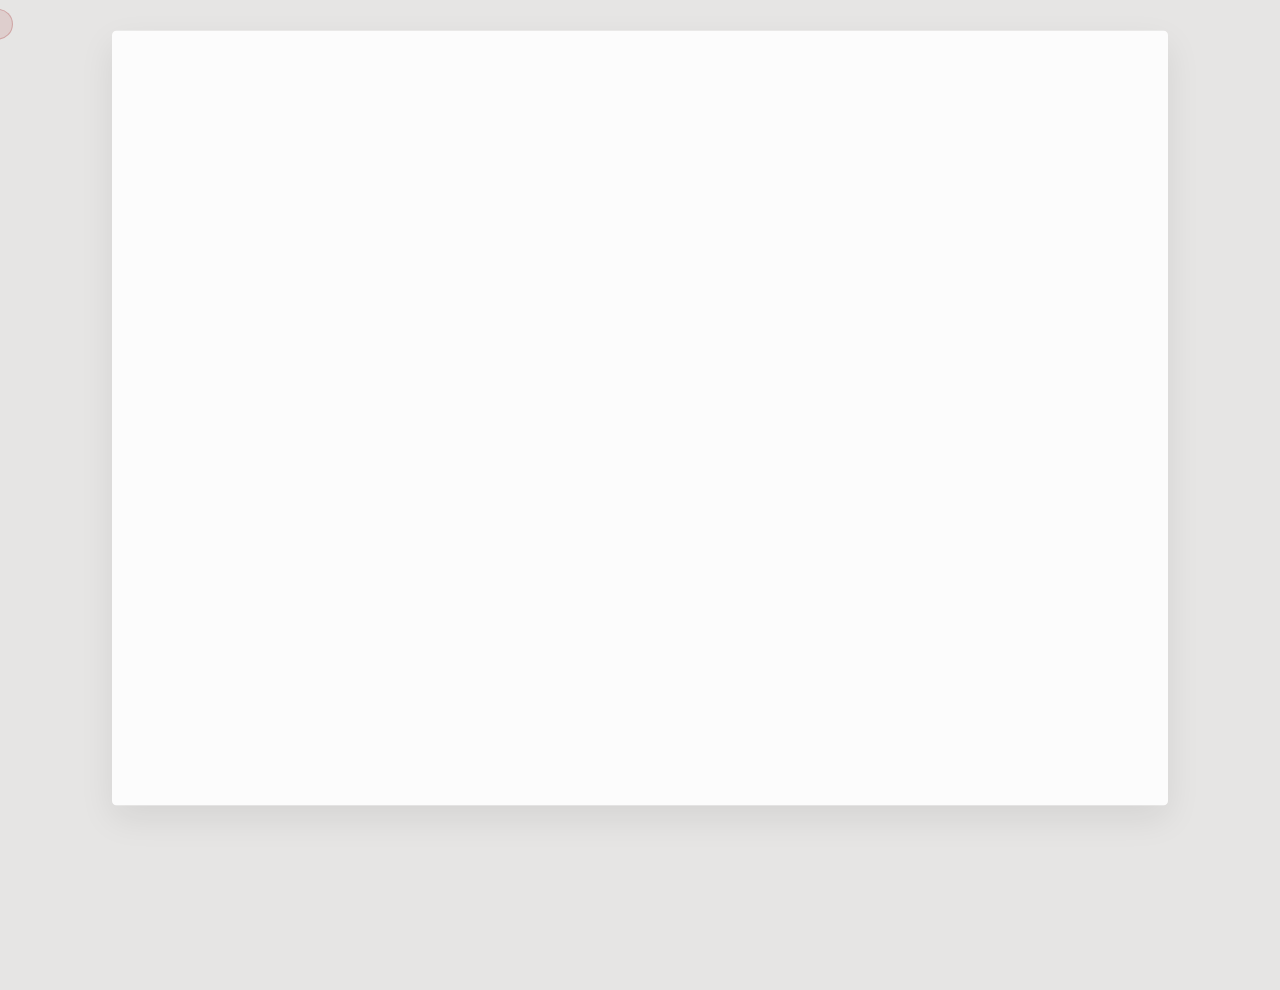
<file: web/index.html>
<!DOCTYPE html>
<html lang="ja" data-build="__BUILD_ID__">
  <head>
    <meta charset="utf-8" />
    <meta name="viewport" content="width=device-width, initial-scale=1.0" />
    <title>Quiz Presentation</title>
    <base href="./">
    <link rel="stylesheet" href="./style.css?v=__BUILD_ID__" />
  </head>
  <body>
    <div id="app" class="compact" data-zoom="1.1">
      <div id="connectionBadge" class="connection-badge" data-stage="disconnected">未接続</div>
      <header id="titleBar">
        <div class="title-text" id="questionTitle"></div>
        <div class="status-text" id="statusHint"></div>
      </header>
      <main id="presentation">
        <div id="contentShell">
          <div id="content"></div>
          <div id="pageIndicator"></div>
        </div>
        <div id="overlayFlash"></div>
      </main>
      <aside id="answerPanel">
        <h2>正解</h2>
        <p id="answers"></p>
        <div id="explain"></div>
      </aside>
      <div id="preloadStatus" class="preload-status hidden">
        <div class="preload-card">
          <div class="preload-title">音声を準備しています…</div>
          <div class="preload-bar">
            <div id="preloadBarFill" class="preload-bar-fill"></div>
          </div>
          <div class="preload-meta">
            <span id="preloadPercent">0%</span>
            <span id="preloadCount">0/0</span>
          </div>
          <div id="preloadBreakdown" class="preload-breakdown"></div>
          <div id="preloadPreview" class="preload-preview"></div>
          <div id="preloadMessage" class="preload-message"></div>
          <button id="preloadForceButton" type="button" class="preload-force hidden">それでも開始</button>
        </div>
      </div>
    </div>
    <script type="module" src="./app.js?v=__BUILD_ID__"></script>
  </body>
</html>
</file>
<file: web/style.css>
:root {
  --base-bg: #e6e5e4;
  --accent: #769cbf;
  --text-color: #25271f;
  --zoom: 1.1;
  --font-scale: 1;
  --content-max-width: 960px;
  --transition-fast: 120ms;
}

* {
  box-sizing: border-box;
}

html,
body {
  width: 100%;
  height: 100%;
  margin: 0;
  padding: 0;
  font-family: "Noto Serif JP", "Yu Mincho", "Hiragino Mincho ProN", serif;
  background-color: var(--base-bg);
  color: var(--text-color);
  overflow: hidden;
}

body {
  display: flex;
  align-items: center;
  justify-content: center;
}

#app {
  position: relative;
  width: 100%;
  height: 100%;
  padding: 28px 24px;
  transform-origin: center top;
  transform: scale(var(--zoom));
  transition: transform var(--transition-fast) ease;
}

.connection-badge {
  position: absolute;
  top: 8px;
  left: 8px;
  padding: 4px 10px;
  font-size: 13px;
  letter-spacing: 0.02em;
  border-radius: 999px;
  background: rgba(118, 156, 191, 0.15);
  color: var(--text-color);
  border: 1px solid rgba(118, 156, 191, 0.4);
  pointer-events: none;
  transition: background var(--transition-fast) ease, color var(--transition-fast) ease, border var(--transition-fast) ease;
}

.connection-badge[data-stage="disconnected"] {
  background: rgba(191, 118, 118, 0.2);
  border-color: rgba(191, 118, 118, 0.45);
  color: var(--text-color);
}

.connection-badge[data-stage="connected"] {
  background: rgba(118, 156, 191, 0.25);
  border-color: rgba(118, 156, 191, 0.55);
}

.connection-badge[data-stage="ready"] {
  background: rgba(37, 39, 31, 0.85);
  border-color: rgba(118, 156, 191, 0.6);
  color: #ffffff;
}

#titleBar {
  display: flex;
  justify-content: space-between;
  align-items: flex-end;
  margin-bottom: 12px;
  gap: 12px;
}

#titleBar .title-text {
  font-size: 22px;
  letter-spacing: 0.02em;
}

#titleBar .status-text {
  font-size: 16px;
  opacity: 0.75;
}

#app.compact #titleBar {
  display: none;
}

#presentation {
  position: relative;
  width: 100%;
  height: calc(100% - 140px);
  max-width: var(--content-max-width);
  margin: 0 auto;
  display: flex;
  align-items: stretch;
  justify-content: center;
}

#contentShell {
  position: relative;
  flex: 1;
  background: rgba(255, 255, 255, 0.9);
  border-radius: 4px;
  padding: 16px;
  overflow: hidden;
  box-shadow: 0 12px 32px rgba(0, 0, 0, 0.08);
}

#content {
  font-size: calc(28px * var(--font-scale));
  line-height: 1.5;
  letter-spacing: 0.02em;
  white-space: pre-wrap;
  word-break: break-word;
  max-height: 100%;
  overflow: hidden;
}

#pageIndicator {
  position: absolute;
  bottom: 8px;
  right: 12px;
  font-size: 10pt;
  opacity: 0.8;
}

#overlayFlash {
  position: absolute;
  inset: 0;
  background: rgba(118, 156, 191, 0.1);
  opacity: 0;
  pointer-events: none;
  transition: opacity 100ms ease;
}

#overlayFlash.active {
  opacity: 1;
}

#answerPanel {
  position: fixed;
  top: 50%;
  left: 50%;
  transform: translate(-50%, -50%);
  display: none;
  flex-direction: column;
  align-items: center;
  justify-content: center;
  gap: 16px;
  padding: clamp(16px, 4vw, 32px);
  background: rgba(20, 24, 32, 0.88);
  color: #ffffff;
  border-radius: 12px;
  box-shadow: 0 24px 48px rgba(0, 0, 0, 0.35);
  width: min(90vw, var(--content-max-width));
  max-width: min(90vw, var(--content-max-width));
  max-height: min(80vh, 640px);
  overflow-y: auto;
  text-align: center;
  padding-inline: clamp(16px, 6vw, 48px);
  box-sizing: border-box;
  word-break: break-word;
  overflow-wrap: anywhere;
  border: 2px solid rgba(255, 255, 255, 0.35);
}

#answerPanel h2 {
  margin: 0;
  font-size: clamp(20px, 2.6vw, 32px);
  letter-spacing: 0.08em;
}

#answers {
  font-size: clamp(18px, 2.4vw, 30px);
  margin: 0;
  font-weight: 600;
}

#explain {
  font-size: clamp(16px, 2vw, 24px);
  opacity: 0.92;
  white-space: pre-wrap;
  line-height: 1.6;
}

body:not(.show-answer) #answerPanel {
  display: none;
}

body.show-answer #answerPanel {
  display: flex;
}

.hidden {
  display: none !important;
}

.preload-status {
  position: fixed;
  left: 50%;
  bottom: 24px;
  transform: translateX(-50%);
  z-index: 20;
  pointer-events: none;
  transition: opacity var(--transition-fast) ease;
}

.preload-status .preload-card {
  min-width: clamp(240px, 40vw, 420px);
  max-width: min(90vw, 480px);
  margin: 0 auto;
  padding: 16px 20px;
  border-radius: 12px;
  background: rgba(20, 24, 32, 0.82);
  color: #ffffff;
  box-shadow: 0 18px 36px rgba(0, 0, 0, 0.28);
  display: flex;
  flex-direction: column;
  gap: 10px;
  pointer-events: auto;
}

.preload-title {
  font-size: 16px;
  font-weight: 600;
  letter-spacing: 0.04em;
}

.preload-bar {
  position: relative;
  width: 100%;
  height: 6px;
  border-radius: 999px;
  background: rgba(255, 255, 255, 0.18);
  overflow: hidden;
}

.preload-bar-fill {
  position: absolute;
  inset: 0;
  width: 0%;
  border-radius: inherit;
  background: linear-gradient(90deg, rgba(118, 156, 191, 0.85), rgba(118, 156, 191, 0.45));
  transition: width 160ms ease;
}

.preload-meta {
  display: flex;
  justify-content: space-between;
  font-size: 13px;
  opacity: 0.9;
}

.preload-breakdown {
  display: flex;
  flex-wrap: wrap;
  gap: 6px;
  font-size: 12px;
  opacity: 0.85;
}

.preload-preview {
  font-size: 14px;
  line-height: 1.5;
  word-break: break-word;
}

.preload-message {
  font-size: 13px;
  color: #ffd966;
  min-height: 18px;
}

.preload-force {
  align-self: flex-end;
  border: none;
  border-radius: 6px;
  padding: 6px 12px;
  font-size: 13px;
  font-weight: 600;
  letter-spacing: 0.04em;
  background: rgba(191, 118, 118, 0.92);
  color: #ffffff;
  cursor: pointer;
  transition: background var(--transition-fast) ease;
}

.preload-force:hover,
.preload-force:focus-visible {
  background: rgba(191, 118, 118, 1);
}

#contentShell.auto-scroll #content {
  overflow: visible;
}

#contentShell.auto-scroll {
  overflow-y: hidden;
}
</file>
